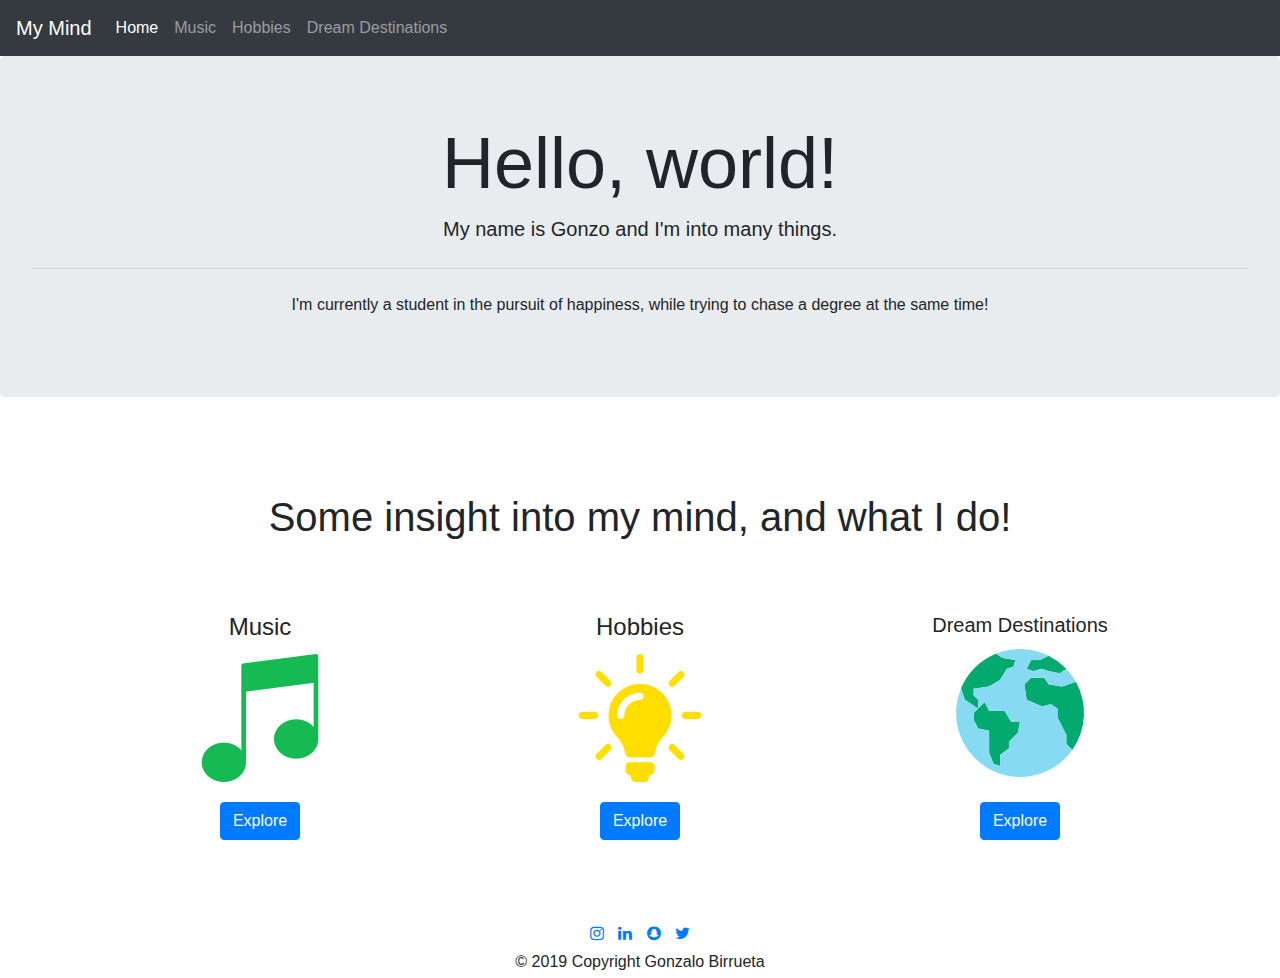
<file: index.html>
<!DOCTYPE html>
<html lang="en">
<head>
<meta charset="UTF-8">
<meta name="viewport" content="width=device-width, initial-scale=1.0">
<meta http-equiv="X-UA-Compatible" content="ie=edge">
<title>My Mind</title>
<link rel="stylesheet" href="https://stackpath.bootstrapcdn.com/bootstrap/4.3.1/css/bootstrap.min.css">
<link rel='stylesheet' href="https://bootswatch.com/4/lux/bootstrap.min.css">
<link rel='stylesheet' href="styling.css">
<link rel="stylesheet" href="https://cdnjs.cloudflare.com/ajax/libs/font-awesome/4.7.0/css/font-awesome.min.css">


</head>

<body>

  <nav class="navbar navbar-expand-lg navbar-dark bg-dark">
    <a class="navbar-brand" href="#">My Mind</a>
    <button class="navbar-toggler" type="button" data-toggle="collapse" data-target="#navbarColor02" aria-controls="navbarColor02" aria-expanded="false" aria-label="Toggle navigation">
      <span class="navbar-toggler-icon"></span>
    </button>

    <div class="collapse navbar-collapse" id="navbarColor02">
      <ul class="navbar-nav mr-auto">
        <li class="nav-item active">
          <a class="nav-link" href="index.html">Home<span class="sr-only">(current)</span></a>
        </li>
        <li class="nav-item">
          <a class="nav-link" href="music.html">Music</a>
        </li>
        <li class="nav-item">
          <a class="nav-link" href="hobbies.html">Hobbies</a>
        </li>
        <li class="nav-item">
          <a class="nav-link" href="destinations.html">Dream Destinations</a>
        </li>
      </ul>
    </div>
  </nav>


  <div class="jumbotron text-center">
    <h1 class="display-3">Hello, world!</h1>
    <p class="lead">My name is Gonzo and I'm into many things.</p>
    <hr class="my-4">
    <p>I'm currently a student in the pursuit of happiness, while trying to chase a degree at the same time!</p>
  </div>

  <div class="container text-center">
  <div class="row">
    <div class="col-sm col-sm-offset-1">
      <h1>Some insight into my mind, and what I do!</h1>
    </div>
  </div>
</div>

<div class="container text-center">
<div class="row">
  <div class="col-sm col-sm-offset-1">
    <h4>Music</h4>
    <img src="images/music-player.png" alt="music" class="img-thumbnail">
  </div>
  <div class="col-sm col-sm-offset-1">
    <h4>Hobbies</h4>
    <img src="images/light-bulb (2).png" alt="hobbies" class="img-thumbnail">
  </div>
  <div class="col-sm col-sm-offset-1">
    <h5>Dream Destinations</h5>
    <img src="images/worldwide.png" alt="dream destinations" class="img-thumbnail">
  </div>
</div>


<div class="row">
  <div class="col-sm col-sm-offset-2">
    <a href="music.html"><button type="button" class="btn btn-primary">Explore</button></a>
  </div>
  <div class="col-sm col-sm-offset-2">
    <a href="hobbies.html"><button type="button" class="btn btn-primary">Explore</button></a>
  </div>
  <div class="col-sm col-sm-offset-2">
    <a href="destinations.html"><button type="button" class="btn btn-primary">Explore</button></a>
  </div>
</div>
</div>


<footer class="page-footer font-small sticky-bottom">
    <div class="container text-center col-sm-offset-1">
        <div class="row">
          <div class="col-sm col-sm-offset-2">
            <a href="https://www.instagram.com/gnzo/" class="fa fa-instagram"></a>
            <a href="https://www.linkedin.com/in/gbm7/" class="fa fa-linkedin"></a>
            <a href="#" class="fa fa-snapchat"></a>
            <a href="#" class="fa fa-twitter"></a>
          </div>
        </div>
    </div>


    <!-- Copyright -->
    <div class="footer-copyright text-center py-1">© 2019 Copyright Gonzalo Birrueta
    </div>

</footer>


</body>
</html>
</file>
<file: styling.css>
.col-sm-offset-1{
    margin-top: 4em;
}

.col-sm-offset-2{
    margin-top: 1em;
}

.img-thumbnail {
border: 0;
}


.fa {
  padding: 5px;
}
</file>
